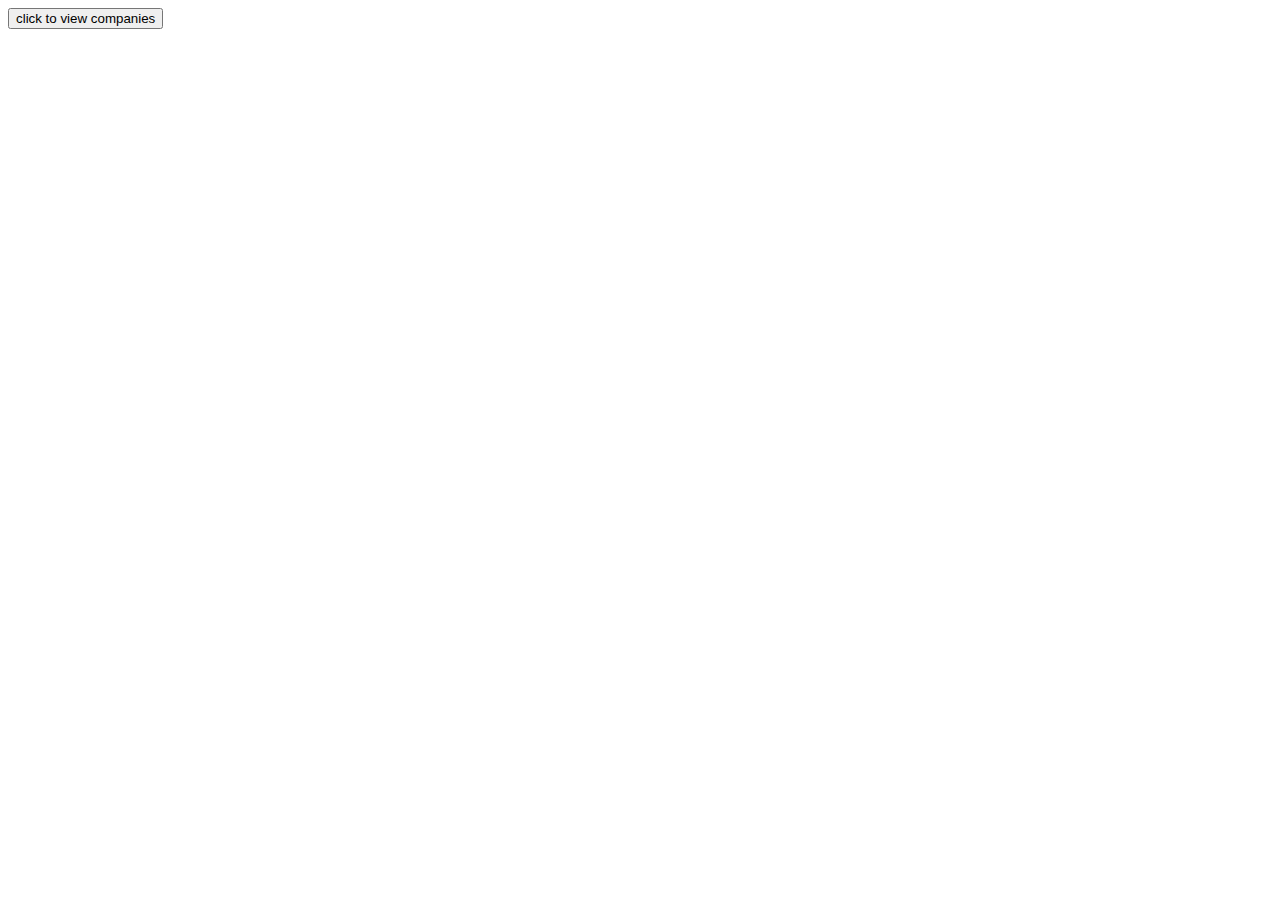
<file: 6-dec-2023/index 2.html>
<!DOCTYPE html>
<html lang="en">
<head>
  <meta charset="UTF-8">
  <meta name="viewport" content="width=device-width, initial-scale=1.0">
  <title>Company Information</title>
</head>
<body>

<button onclick="displayCompanyInfo()">click to view companies</button>
<ol id="companyInfoList"></ol>

<script>
  const companies = [
    { name: 'Intelliswift', hq: 'Newark, CA', indiaLocations: ['Pune', 'Bengaluru'] },
    { name: 'Salesforce', hq: 'San Francisco, CA', indiaLocations: ['Hyderabad', 'Bengaluru', 'Mumbai', 'Gurugram', 'Jaipur'] }
  ];

  function displayCompanyInfo() {
    const companyInfoList = document.getElementById('companyInfoList');
    companyInfoList.innerHTML = ''; // Clear previous content

    companies.forEach(company => {
      const listItem = document.createElement('li');
      listItem.textContent = `${company.name} - ${company.hq} - ${company.indiaLocations.join(', ')}`;
      companyInfoList.appendChild(listItem);
    });
  }
</script>

</body>
</html>
</file>
